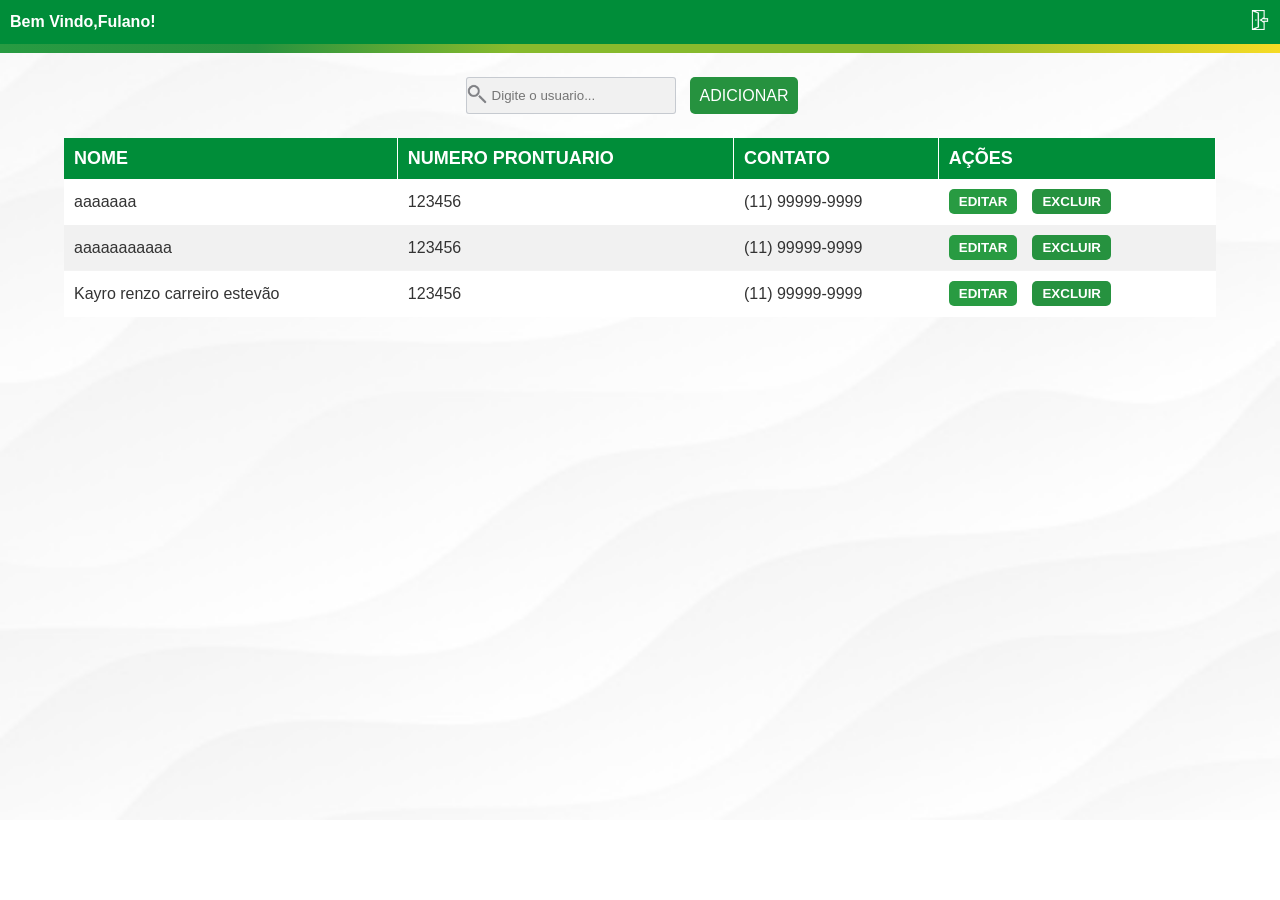
<file: Neuropsicopedagoga.html>
<!DOCTYPE html>
<html lang="pt-br">
  <head>
    <meta charset="UTF-8" />
    <meta name="viewport" content="width=device-width, initial-scale=1.0" />
    <title>Tabela Estilizada</title>
<link rel="stylesheet" href="td.css">
  </head>
  <body>
    <header>
      <h2>Bem Vindo,Fulano!</h2>
      <a href=""><img src="Saida.png" alt="" width="20"></a>
      </form>
    </header>
    <hr>
    <main>
      <div class="botoes">
        <div class="pesquisa"><img src="pesquisa.webp" alt="" width="20"></div>
        <input type="text" name="procurar" placeholder="Digite o usuario...">
        <div class="bot2">
          <a href="">ADICIONAR</a>
        </div>
      </div>
      <table>
        <thead>
          <tr>
            <th>NOME</th>
            <th>NUMERO PRONTUARIO</th>
            <th>CONTATO</th>
            <th>AÇÕES</th>
          </tr>
        </thead>
        <tbody>
          <tr>
            <td data-label="Nome">aaaaaaa</td>
            <td data-label="Numero_Prontuario">123456</td>
            <td data-label="Contato">(11) 99999-9999</td>
            <td data-label="Ações">
              <div class="actions">
                <form action="" method="post">
                  <button class="btn btn-edit" name="editar">EDITAR</button>
                </form>
                <form action="" method="post">
                  <button class="btn btn-delete" name="excluir">EXCLUIR</button>
                </form>
              </div>
            </td>
          </tr>
          <tr>
            <td data-label="Nome">aaaaaaaaaaa</td>
            <td data-label="Numero_Prontuario">123456</td>
            <td data-label="Contato">(11) 99999-9999</td>
            <td data-label="Ações">
              <div class="actions">
                <form action="" method="post">
                  <button class="btn btn-edit" name="editar">EDITAR</button>
                </form>
                <form action="" method="post">
                  <button class="btn btn-delete" name="excluir">EXCLUIR</button>
                </form>
              </div>
            </td>
          </tr>
          <tr>
            <td data-label="Nome">Kayro renzo carreiro estevão</td>
            <td data-label="Numero_Prontuario">123456</td>
            <td data-label="Contato">(11) 99999-9999</td>
            <td data-label="Ações">
              <div class="actions">
                <form action="" method="post">
                  <button class="btn btn-edit" name="editar">EDITAR</button>
                </form>
                <form action="" method="post">
                  <button class="btn btn-delete" name="excluir">EXCLUIR</button>
                </form>
              </div>
            </td>
          </tr>
        </tbody>
      </table>
    </main>
  </body>
</html>
</file>
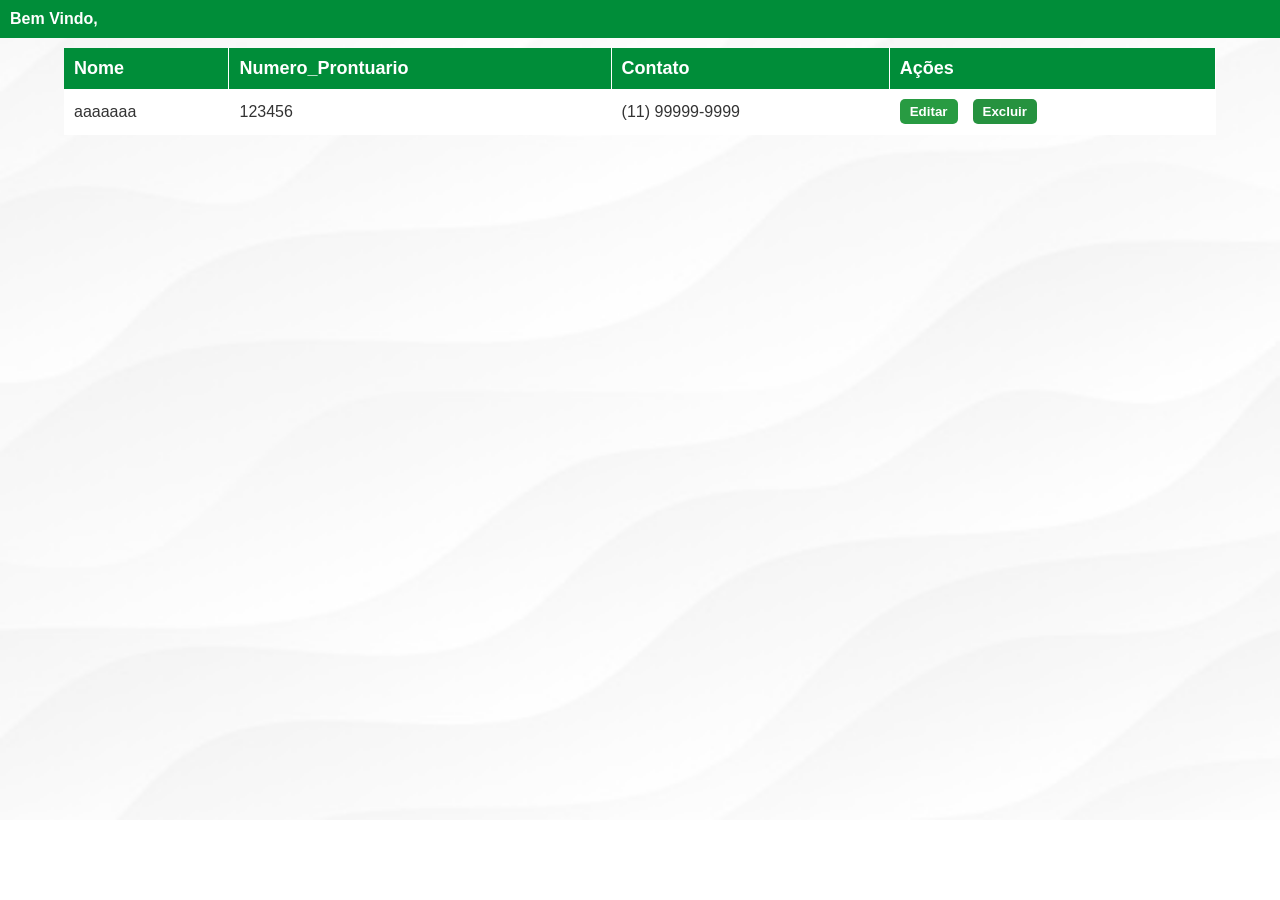
<file: ps1.html>
<!DOCTYPE html>
<html lang="pt-br">
  <head>
    <meta charset="UTF-8" />
    <meta name="viewport" content="width=device-width, initial-scale=1.0" />
    <title>Tabela Estilizada</title>
<link rel="stylesheet" href="../td.css">
  </head>
  <body>
    <header>
      <h2>Bem Vindo,</h2>
    </header>

    <main>
      <table>
        <thead>
          <tr>
            <th>Nome</th>
            <th>Numero_Prontuario</th>
            <th>Contato</th>
            <th>Ações</th>
          </tr>
        </thead>
        <tbody>
          <tr>
            <td data-label="Nome">aaaaaaa</td>
            <td data-label="Numero_Prontuario">123456</td>
            <td data-label="Contato">(11) 99999-9999</td>
            <td data-label="Ações">
              <div class="actions">
                <form action="" method="post">
                  <button class="btn btn-edit" name="editar">Editar</button>
                </form>
                <form action="" method="post">
                  <button class="btn btn-delete" name="excluir">Excluir</button>
                </form>
              </div>
            </td>
          </tr>
        </tbody>
      </table>
    </main>
  </body>
</html>
</file>
<file: td.css>
* {
    margin: 0px;
    padding: 0px;
    font-family: Arial, Helvetica, sans-serif;
    box-sizing: border-box;
}

body {
    background-image: url(TODO2.png);
    background-repeat: no-repeat;
    background-size: cover;
    color: #333;
}

header {
    display: flex;
    justify-content: center;
    align-items: center;
    background-color: #008d39;
    color: white;
    padding: 10px;
}

hr {
    background: linear-gradient(to right,
            #289b42 0%, #26923f 20%, #87BA2D 40%, #87BA2D 70%, #F6DB25 100%);
    height: 9px;
    border: none;
}

/*.bot a {
    padding: 3px 10px;
    font-size: 15px;
    border: none;
    text-decoration: none;
    color: black;
    border-radius: 5px;
    background-color: white;
    cursor: pointer;
    margin-left: auto;
    
    }*/

header h2 {
    margin-right: auto;
    font-size: 16px;
}

.botoes {
    justify-content: center;
    align-items: center;
    display: flex;
    margin: 25px 50px 25px 50px;
}

.botoes img {
    position: fixed;
    top: 84px;
}

.botoes input {
    background-color: #f1f1f1;
    outline: none;
    width: 13rem;
    border: none;
    padding: 10px 25px;
    border-radius: 2px;
    box-shadow: rgba(0, 0, 0, 0.05) 0px 0px 0px 1px, rgb(209, 213, 219) 0px 0px 0px 1px;
}

.botoes a {
    background-color: #26923f;
    padding: 10px;
    border-radius: 5px;
    outline: none;
    border: none;
    color: white;
    text-decoration: none;
}

.botoes a {
    margin: 15px;
}

.botoes a:hover {
    background-color: #207c35;
}

table {
    width: 90%;
    margin: 10px auto;
    border-spacing: 0;
}

thead th {
    background: #008d39;
    color: white;
    font-weight: bold;
    font-size: 18px;
    padding: 10px;
    text-align: left;
    border-right: 1px solid rgb(255, 255, 255);
}

tbody td {
    padding: 10px;
    border-bottom: 1px solid rgba(255, 255, 255, 0.155);
}

tbody tr:nth-child(odd) {
    background: #fff;
}

tbody tr:nth-child(even) {
    background: #f1f1f1;
}

.btn {
    padding: 5px 10px;
    margin-right: 5px;
    border: none;
    border-radius: 5px;
    color: white;
    cursor: pointer;
    font-weight: bold;
}

.btn-edit {
    background-color: #289b42;
}

.btn-delete {
    background-color: #26923f;
}

.btn-delete:hover {
    background-color: #207c35;

}

.btn-edit:hover {
    background-color: #207c35;

}

.actions {
    display: flex;
    gap: 10px;
}

.actions form {
    margin: 0;
}

@media (max-width: 600px) {

    table,
    thead,
    tbody,
    th,
    td,
    tr {
        display: block;
        width: 100%;
    }

    thead {
        display: none;
    }

    tbody td {
        text-align: right;
        padding-left: 50%;
        position: relative;
    }

    tbody td::before {
        position: absolute;
        left: 15px;
        font-weight: bold;
        text-align: left;
        content: attr(data-label);
    }
}
</file>
